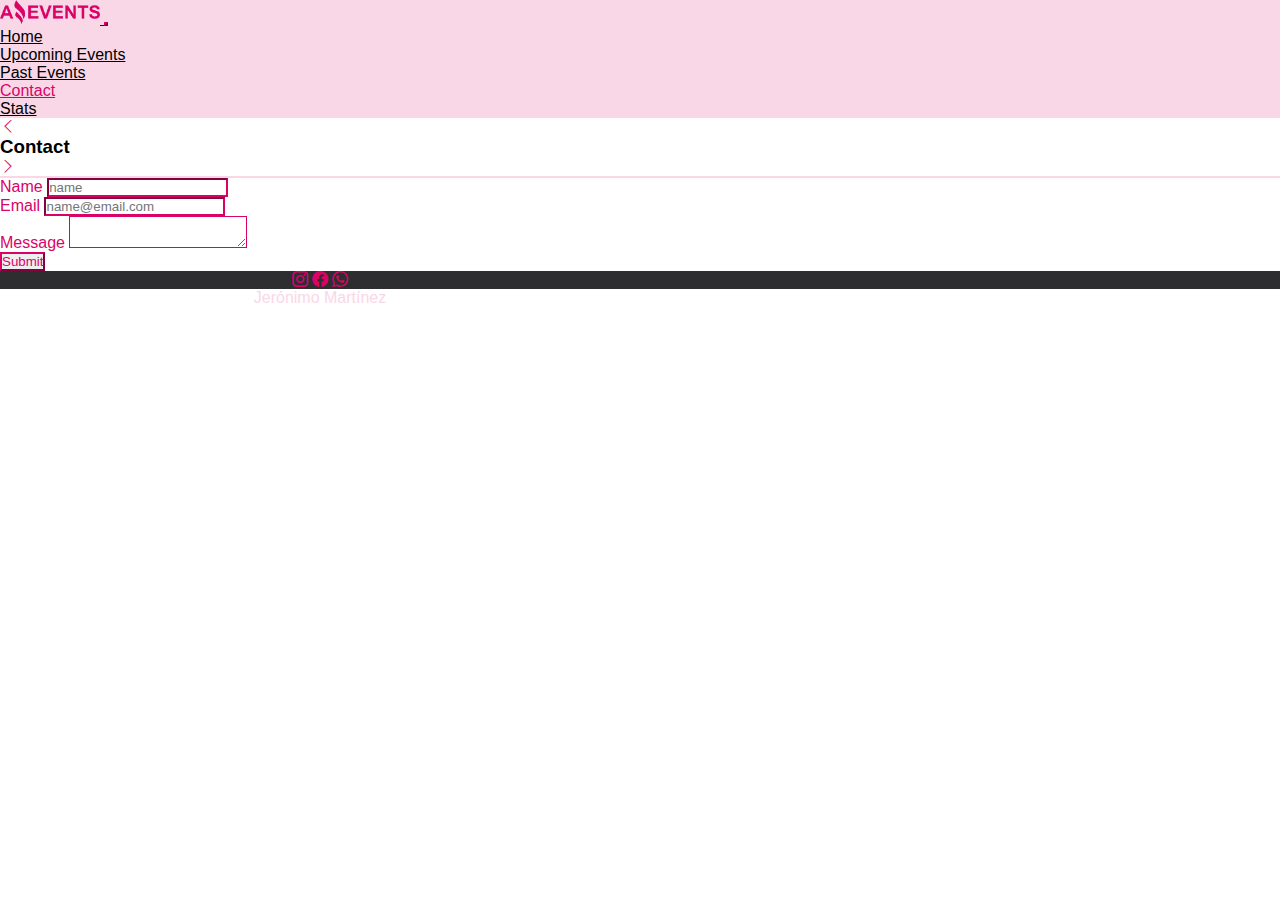
<file: contact.html>
<!DOCTYPE html>
<html lang="en">

<head>
    <meta charset="UTF-8">
    <meta http-equiv="X-UA-Compatible" content="IE=edge">
    <meta name="viewport" content="width=device-width, initial-scale=1.0">
    <link rel="shortcut icon" href="./Assets/Images/favicon.ico" type="image/x-icon">
    <link href="https://cdn.jsdelivr.net/npm/bootstrap@5.2.0-beta1/dist/css/bootstrap.min.css" rel="stylesheet"
        integrity="sha384-0evHe/X+R7YkIZDRvuzKMRqM+OrBnVFBL6DOitfPri4tjfHxaWutUpFmBp4vmVor" crossorigin="anonymous">
    <link rel="stylesheet" href="./Assets/Styles/style.css">
    <link rel="stylesheet" href="https://cdn.jsdelivr.net/npm/bootstrap-icons@1.8.3/font/bootstrap-icons.css">

    <title>Amazing Events</title>
</head>

<body>
    <header>
        <nav class="navbar navbar-expand-lg headernav">
            <div class="container-fluid">
                <a class="navbar-brand" href="./index.html">
                    <img src="./Assets/Images/LogoAmazingEvents.png" alt="Logo" width="100" height="24">
                </a>

                <button class="buttonheader navbar-toggler" type="button" data-bs-toggle="collapse"
                    data-bs-target="#navbarNav" aria-controls="navbarNav" aria-expanded="false"
                    aria-label="Toggle navigation">
                    <span class="navbar-toggler-icon"></span>
                </button>

                <div class="collapse navbar-collapse justify-content-end" id="navbarNav">
                    <ul class="navbar-nav navbarjero">
                        <li class="nav-item">
                            <a class="nav-link navcolor" href="./index.html">Home</a>
                        </li>
                        <li class="nav-item">
                            <a class="nav-link navcolor" href="./upcomingevents.html">Upcoming Events</a>
                        </li>
                        <li class="nav-item">
                            <a class="nav-link navcolor" href="./pastevents.html">Past Events</a>
                        </li>
                        <li class="nav-item">
                            <a class="nav-link active" aria-current="page" href="#">Contact</a>
                        </li>

                        <li class="nav-item">
                            <a class="nav-link navcolor" href="./stats.html">Stats</a>
                        </li>
                    </ul>
                </div>
            </div>
        </nav>
    </header>

    <div class="navbar bg-light nav2color">
        <div class="container-fluid justify-content-around">
            <a href="./pastevents.html"><i class="bi bi-chevron-left chevronColor fs-4"></i></a>
            <h3 class="mt-3 fs-2">Contact</h3>
            <a href="./stats.html"><i class="bi bi-chevron-right chevronColor fs-4"></i></a>
        </div>
    </div>


    <div class="d-flex flex-column m-4 align-items-center contactform">
        <form action="./show_data.html" method="get">
            <div class="mb-3">
                <label for="FormControlInput1" class="form-label labelcolor">Name</label>
                <input type="text" class="form-control inputcolor" id="FormControlInput1" placeholder="name" name="Name">
            </div>
            <div class="mb-3">
                <label for="FormControlInput2" class="form-label labelcolor">Email</label>
                <input type="email" class="form-control inputcolor" id="FormControlInput2" placeholder="name@email.com" name="Email">
            </div>
            <div class="mb-3">
                <label for="Textarea" class="form-label labelcolor">Message</label>
                <textarea class="form-control inputcolor" id="Textarea" name="Message" rows="2"></textarea>
            </div>
            <button type="submit" class="btn btn-outline-primary">Submit</button>
        </form>
    </div>

    <footer class="d-flex flex-row fixed-bottom p-4">
        <div class="icons d-flex flex-row">
            <a href=""><i class="bi bi-instagram iconscolor"></i></a>
            <a href=""><i class="bi bi-facebook iconscolor"></i></a>
            <a href=""><i class="bi bi-whatsapp iconscolor"></i></a>
        </div>

        <div class="footertext">
            <p>Jerónimo Martínez</p>
        </div>
    </footer>

    <script src="https://cdn.jsdelivr.net/npm/bootstrap@5.2.0-beta1/dist/js/bootstrap.bundle.min.js"
        integrity="sha384-pprn3073KE6tl6bjs2QrFaJGz5/SUsLqktiwsUTF55Jfv3qYSDhgCecCxMW52nD2"
        crossorigin="anonymous"></script>
    
</body>

</html>
</file>
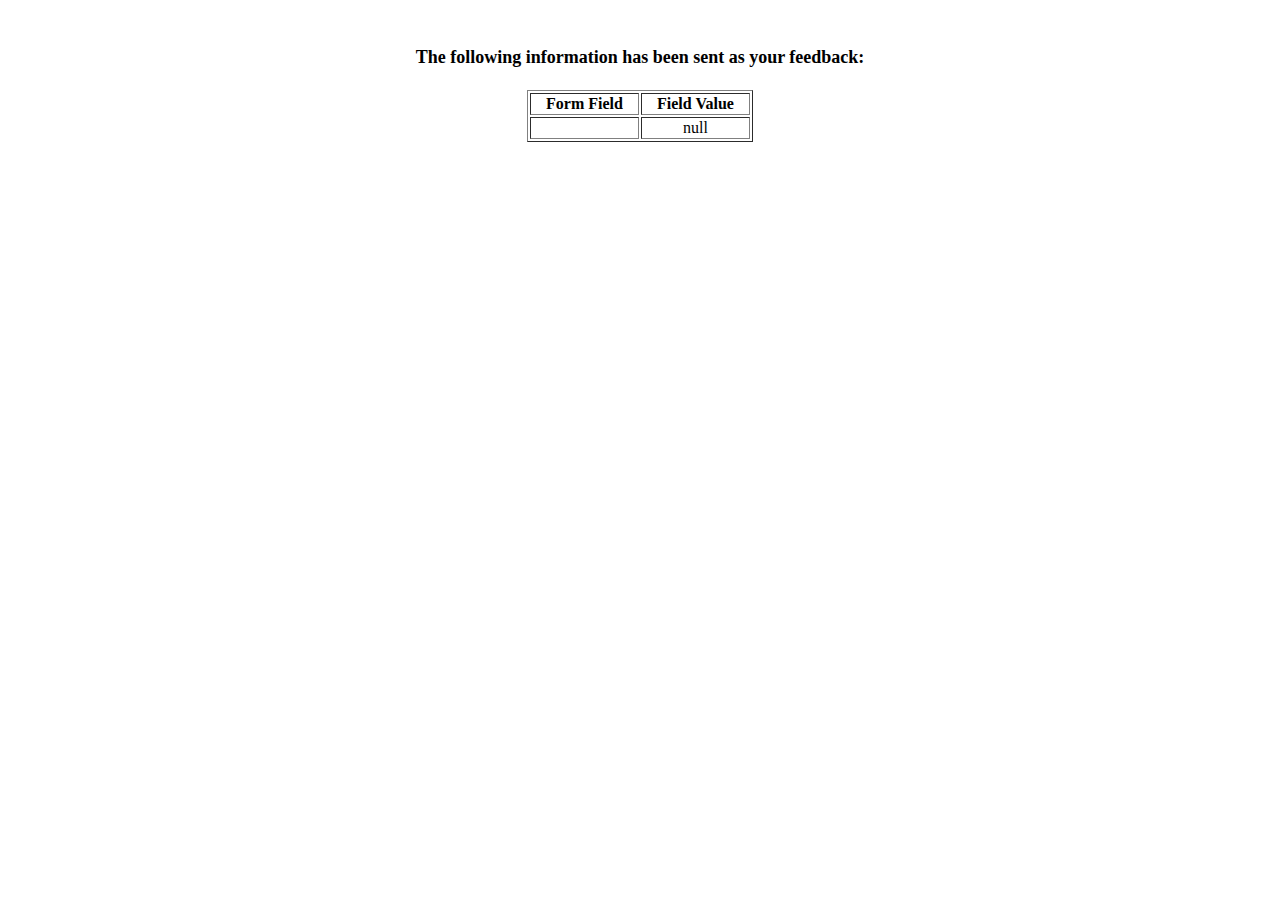
<file: show_data.html>
<html>
<head>
  <link rel="shortcut icon" href="./Assets/Images/favicon.ico" type="image/x-icon">
<title>Feedback Sent</title>
</head>
<body>
<p align=center>&nbsp;</p>
<h1 align=center><font size="+1">The following information has been sent as your
  feedback:</font></h1>

<table border="1" align=center width="226">
  <tr>
    <th align="center">Form Field</th>
    <th align="center">Field Value</th>
  </tr>

<script language="javascript">
var args = location.search.substr(1).split('&');
for (var i = 0; i < args.length; ++i) {
  var parts = args[i].split('=');
  if (parts != null) {
    var field = parts[0];
    var value = parts[1];
    if (value == null) {
      value = "null"
    }
    else {
      value = '"' + unescape(value.replace(/\+/g, ' ')) + '"';
    }

    document.writeln('<tr><td align="center">' + field + '</td>');
    document.writeln('<td align="center">' + value + '</td></tr>');
  }
}
</script>

<noscript>
<tr><td>
<p>You need to turn on Javascript in your browser.</p>

<p>In Microsoft Internet Explorer 4 or greater:</p>
<ul>
<li>From the "Tools" menu (in IE 4, it's the "View" menu), select "Internet Options".</li>
<li>Click on the "Security" tab.</li>
<li>Click on the "Custom Level" button. (In IE 4, select "Custom"
and then click on "Settings...".)</li>
<li>Under "Active scripting" make sure "Enable" is selected.</li>
</ul>

<p>In Netscape version 4 or greater:</p>
<ul>
<li>From the <b>Edit</b> menu, select <b>Preferences</b>.</li>
<li>In the <b>Category</b> list on the left, click on the word "Advanced".</li>
<li>In the panel on the right, make sure "Enable JavaScript" is checked.</li>
<li>Click the <b>OK</b> button.</li>
</ul>

</td></tr>
</noscript>

</table>
</body>
</html>
</file>
<file: Assets/Styles/style.css>
* {
    margin: 0;
    padding: 0;
    box-sizing: border-box;
}

[v-cloak] {
    display: none;
}


body {
    font-family: sans-serif;

}

main {
    background-color: #f9d7e721;
}

::-webkit-scrollbar {
    width: 10px;
}

::-webkit-scrollbar-track {
    background-color: #f9d7e7;
}

::-webkit-scrollbar-thumb {
    background: #d90367 !important;
}


.headernav {
    background-color: #f9d7e7;
}

.nav2color {
    border-bottom: 2px solid #f9d7e7;
}

.buttonheader {
    border-color: #d90367;
    color: #D90368;
}

.active {
    color: #d90367 !important;
}

.navcolor {
    color: #000;
}

.navcolor:hover {
    color: #d90367;
}

.logo {
    width: 100px;
    height: 24px;
}

.navbar2 {
    height: 5vh;
}

.chevron {
    width: 32px;
    height: 32px;
}

.listjero li {
    border: none;
    color: #D90368;
    margin-left: 5px;
}

.formjero input {
    background-color: #f9d7e7;
    border: none;
}

.formjero input:hover {
    background-color: #f9d7e7;
}

.formjero i {
    color: #d90367;
}

.formjero button {
    border-color: #D90368;
    color: #D90368;
}

.formjero button:hover {
    background-color: #D90368;
    color: white;
}

.dropdownjero {
    border-color: #D90368 !important;
    background-color: #D90368 !important;
}



.footercard a {
    border-color: #D90368 !important;
    background-color: #D90368 !important;
}

.contactform button {
    border-color: #D90368 !important;
    color: #D90368 !important;
}

.contactform button:hover {
    background-color: #D90368 !important;
    color: white !important;
}

.labelcolor {
    color: #D90368;
}

.inputcolor {
    border-color: #D90368;
    color: #D90368 !important;
}

.theadcolor {
    text-decoration: underline #D90368;
    text-align: center;
}

.trcolor {
    font-weight: 600;
    font-size: 13px;
    text-align: center;
}

.trdate {
    text-align: center;
    font-size: 13px;
}

.tableposition {
    align-items: center;
    justify-content: center;
}

footer {
    height: 2vh;
    background-color: #1d1d1fec;
    justify-content: center;
    text-align: center;
}

footer .icons {
    width: 50%;
    justify-content: space-evenly;
    align-items: center;
}

footer .footertext {
    display: flex;
    width: 50%;
    justify-content: center;
    align-items: center;
    text-align: center;
    color: #f9d7e7;
}

.maindate {
    height: 85vh;
    background-color: #d903670c;
    text-align: center;
    margin: 4em;
    align-items: center;
    justify-content: center;
    border: #D90368 solid 1px;
}

.cardjero {
    display: flex;
    justify-content: center;
    border: none;

}

.divimg {
    border: #D90368 solid 1px;
    display: flex;
}

.cardbody {
    border: #D90368 solid 1px;
    height: 100%;
}

.iconscolor {
    color: #d90367;
}

.imagecard {
    padding: 10px;
    text-align: center;
    color: #1d1d1f;
    width: 16rem;
    background: rgba(255, 255, 255, 0.5);
    -webkit-backdrop-filter: blur(8px);
    backdrop-filter: blur(8px);
    border: 1px solid #f9d7e7;
    border-radius: 5%;
}

.imagecard:hover {
    transform: translateY(-5px);
    transition-duration: 3000;
    -webkit-box-shadow: 0 20px 26px -1px #f9d7e7;
    -moz-box-shadow: 0 20px 26px -1px #f9d7e7;
    box-shadow: 0 20px 26px -1px #f9d7e7;
}

.imagecard h6 {
    font-weight: bold;
}

.imagecard p {
    font-size: 14px;
}

.imagecard img {
    height: 200px;
    object-fit: cover;
    border-radius: 5%;

}

.chevronColor {
    color: #d90367;
}

.container {
    display: flex;
    align-items: center;
    justify-content: center;
}

.conteinerCard {
    display: flex;
    justify-content: center;
}

.cardInfo {
    text-align: center;
    background-color: #f9d7e7;
    border: none;
}

.cardInfo ul li {
    border-color: #f9d7e7;
}

.cartelito {
    background-color: #1d1d1f;
    color: #d90367;
    height: 10vh;
    display: flex;
    justify-content: center;
}

.cartelito p {
    line-height: 10vh;
}
</file>
